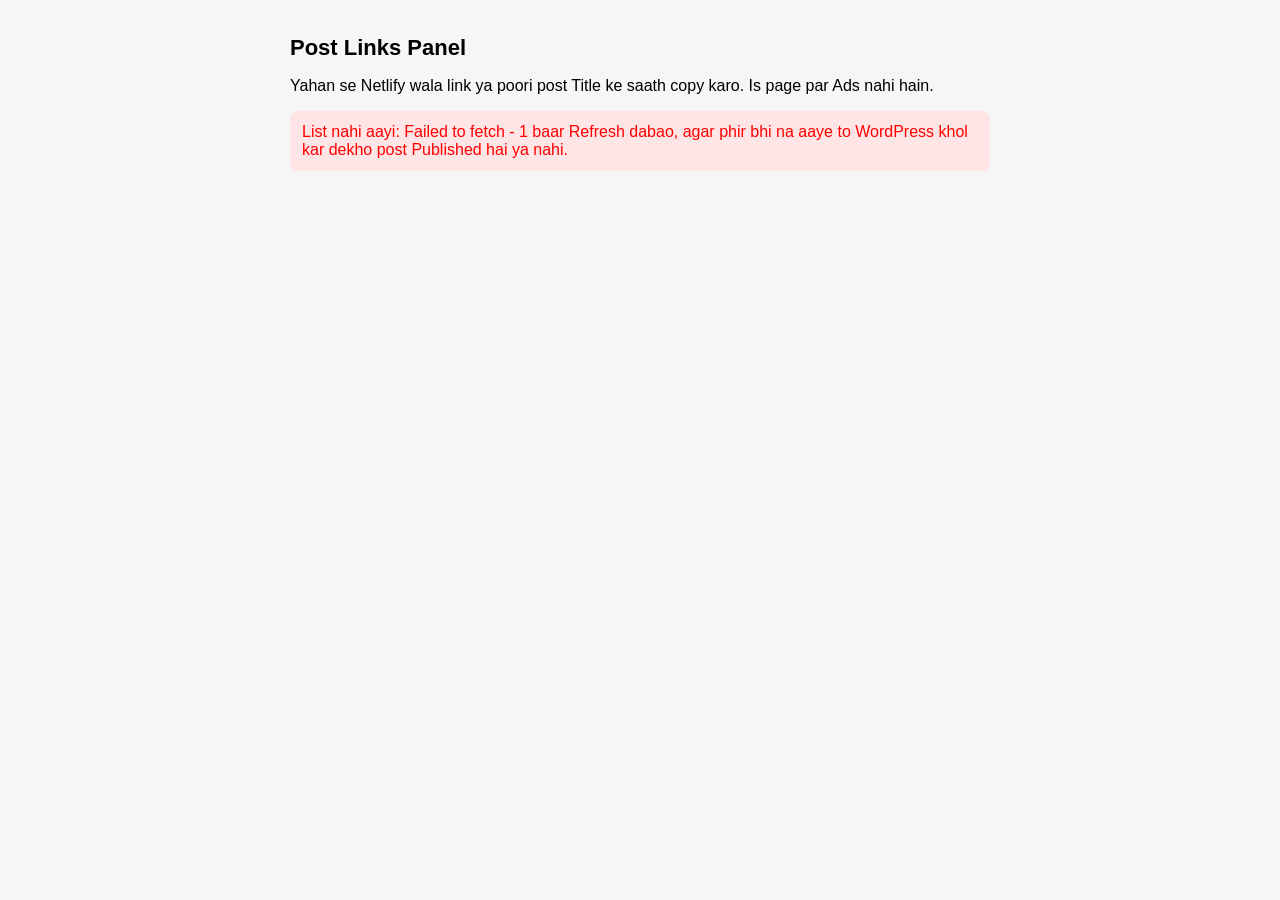
<file: food/public/copy.html>
<!DOCTYPE html>
<html>
<head>
<meta charset="utf-8">
<meta name="viewport" content="width=device-width, initial-scale=1">
<title>Copy Post Links</title>
<style>
body{font-family:Arial;max-width:700px;margin:0 auto;padding:20px;background:#f6f6f6}
h1{font-size:22px}
.item{background:#fff;padding:12px;margin:10px 0;border-radius:8px}
.item b{font-size:15px}
small{color:#666;display:block;margin:6px 0;word-break:break-all}
.btns{display:flex;gap:8px}
button{background:#111;color:#fff;border:0;padding:8px 12px;border-radius:6px;cursor:pointer}
button.green{background:#0a7a3a}
#error{color:red;background:#ffe5e5;padding:12px;border-radius:8px;display:none}
</style>
</head>
<body>
<h1>Post Links Panel</h1>
<p>Yahan se Netlify wala link ya poori post Title ke saath copy karo. Is page par Ads nahi hain.</p>
<div id="error"></div>
<div id="list">Loading...</div>
<script>
function strip(html){
  const d=document.createElement("div");
  d.innerHTML=html||"";
  return d.innerText||"";
}
async function load(){
  const box = document.getElementById("list");
  const err = document.getElementById("error");
  try{
    const res = await fetch("https://985680751.online/wp-json/wp/v2/posts?per_page=100&orderby=date&order=desc&_embed", {cache:"no-store"});
    if(!res.ok) throw new Error("Status: " + res.status);
    const posts = await res.json();
    if(!posts.length) throw new Error("WordPress me koi Published post nahi mili");
    box.innerHTML = "";
    posts.forEach(p=>{
      const slug = p.slug;
      const link = window.location.origin + "/?post=" + slug;
      const title = strip(p.title.rendered);
      const fullText = strip(p.content.rendered);
      const div = document.createElement("div");
      div.className = "item";
      div.innerHTML = "<b>"+title+"</b><small>"+link+"</small>";
      const btns = document.createElement("div");
      btns.className="btns";
      const b1 = document.createElement("button");
      b1.textContent = "Copy Link";
      b1.onclick = async ()=>{
        await navigator.clipboard.writeText(link);
        b1.textContent = "Copied!";
        setTimeout(()=>b1.textContent="Copy Link",1500);
      };
      const b2 = document.createElement("button");
      b2.className="green";
      b2.textContent = "Copy Full Post";
      b2.onclick = async ()=>{
        const full = title + "\n\n" + link + "\n\n" + fullText;
        await navigator.clipboard.writeText(full);
        b2.textContent = "Copied!";
        setTimeout(()=>b2.textContent="Copy Full Post",1500);
      };
      btns.appendChild(b1);
      btns.appendChild(b2);
      div.appendChild(btns);
      box.appendChild(div);
    });
  }catch(e){
    box.innerHTML = "";
    err.style.display="block";
    err.textContent = "List nahi aayi: " + e.message + " - 1 baar Refresh dabao, agar phir bhi na aaye to WordPress khol kar dekho post Published hai ya nahi.";
  }
}
load();
</script>
</body>
</html>
</file>
